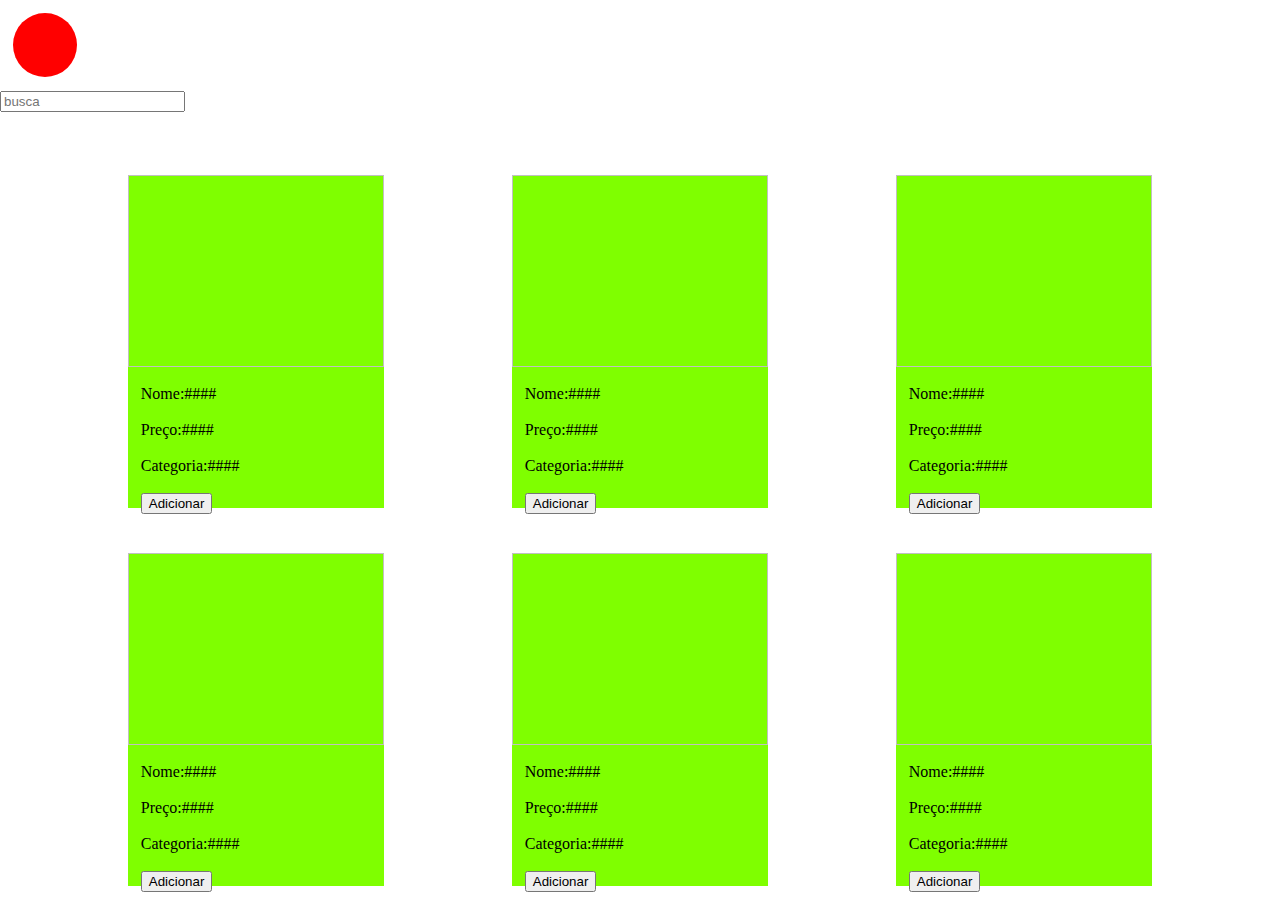
<file: Paginas/index.html>
<html>
    <head>
        <meta charset="utf-8">
        <meta name="viewport" content="width=devide-width,
        inicial-scale=1.0">
        <link rel="stylesheet" href="../css/home.css">
    </head>
    <body>
        <nav>
            <div id="Carrinho">

            </div>
        </nav>
        <div id=Container>
            <form>
                <input type="text" placeholder="busca">
            </form>
            <div id="Produtos">
                <div class="produto">
                    <img></img>
                    <p>Nome:####</p>
                    <p>Preço:####</p>
                    <p>Categoria:####</p>
                    <button>Adicionar</button>
                </div>
                <div class="produto">
                    <img></img>
                    <p>Nome:####</p>
                    <p>Preço:####</p>
                    <p>Categoria:####</p>
                    <button>Adicionar</button>
                </div>
                <div class="produto">
                    <img></img>
                    <p>Nome:####</p>
                    <p>Preço:####</p>
                    <p>Categoria:####</p>
                    <button>Adicionar</button>
                </div>
                <div class="produto">
                    <img></img>
                    <p>Nome:####</p>
                    <p>Preço:####</p>
                    <p>Categoria:####</p>
                    <button>Adicionar</button>
                </div>
                <div class="produto">
                    <img></img>
                    <p>Nome:####</p>
                    <p>Preço:####</p>
                    <p>Categoria:####</p>
                    <button>Adicionar</button>
                </div>
                <div class="produto">
                    <img></img>
                    <p>Nome:####</p>
                    <p>Preço:####</p>
                    <p>Categoria:####</p>
                    <button>Adicionar</button>
                </div>
                
            </div>
        </div>
    </body>
</html>
</file>
<file: css/home.css>
*
{
    margin: 0px 0px 0px 0px;
}



nav
{
    height: 5vw;
}

#Carrinho
{
    height: 5vw;
    width: 5vw;
    background-color: red;
    border-radius: 100px;
    position: fixed;
    margin-top: 1vw;
    margin-left: 1vw;
}

/* Protudos*/
#Produtos
{
    display: flex;
    flex-direction: row;
    flex-wrap: wrap;
    justify-content: center;
    margin-top: 2vh;
}

#Container
{
    margin-top: 3vh;
}

.produto
{
    height: 26vw;
    width: 20vw;
    background-color: chartreuse;
    margin-left: 5vw;
    margin-right: 5vw;
    margin-top: 5vh;
}

.produto img{
    height: 15vw;
    width: 20vw;
}

.produto p, button{
    margin-top: 2vh;
    margin-left: 1vw;
}
</file>
